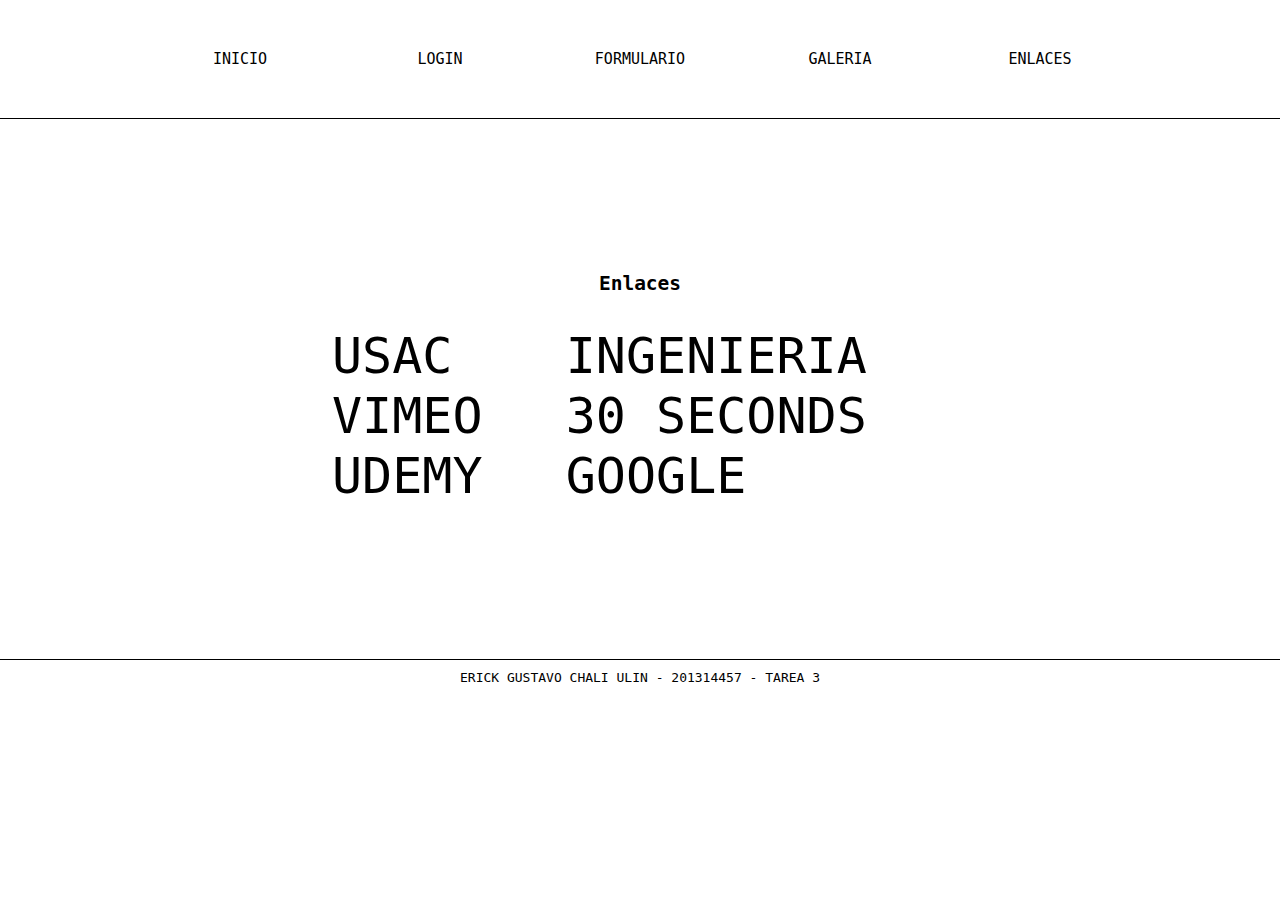
<file: enlaces.html>
<!DOCTYPE html>
<html>
    <head>
        <title>TAREA 3 | ENLACES</title>
        <link rel="stylesheet" href="estilo.css" type="text/css">
    </head>
    <body>
        <header>
            <nav>
                <ul>
                    <li><a href="index.html">INICIO</a></li>
                    <li><a href="login.html">LOGIN</a></li>
                    <li><a href="formulario.html">FORMULARIO</a></li>
                    <li><a href="galeria.html">GALERIA</a></li>
                    <li><a href="enlaces.html">ENLACES</a></li>
                </ul>
            </nav> 
        </header>
        <section>
            <h2>Enlaces</h2>
            <center>
            <table>
                <tr>
                    <td>
                        <a class="enlace" href="http://www.usac.edu.gt">USAC</a>
                    </td>
                    <td>
                        <a class="enlace" href="https://www.ingenieria.usac.edu.gt/portal">INGENIERIA</a>
                    </td>
                </tr>
                <tr>
                    <td>
                        <a class="enlace" href="http:www.vimeo.com">VIMEO</a>
                    </td>
                    <td>
                        <a class="enlace" href="http://www.thirtysecondstomars.com">30 SECONDS</a>
                    </td>
                </tr>
                <tr>
                    <td>
                        <a class="enlace" href="https://www.udemy.com">UDEMY</a>
                    </td>
                    <td>
                        <a class="enlace" href="https://www.google.com">GOOGLE</a>
                    </td>
                </tr>
            </table>
            </center>
        </section>
        <footer>
            <center><div class="footer">ERICK GUSTAVO CHALI ULIN - 201314457 - TAREA 3</div></center>
        </footer>
    </body>
</html>
</file>
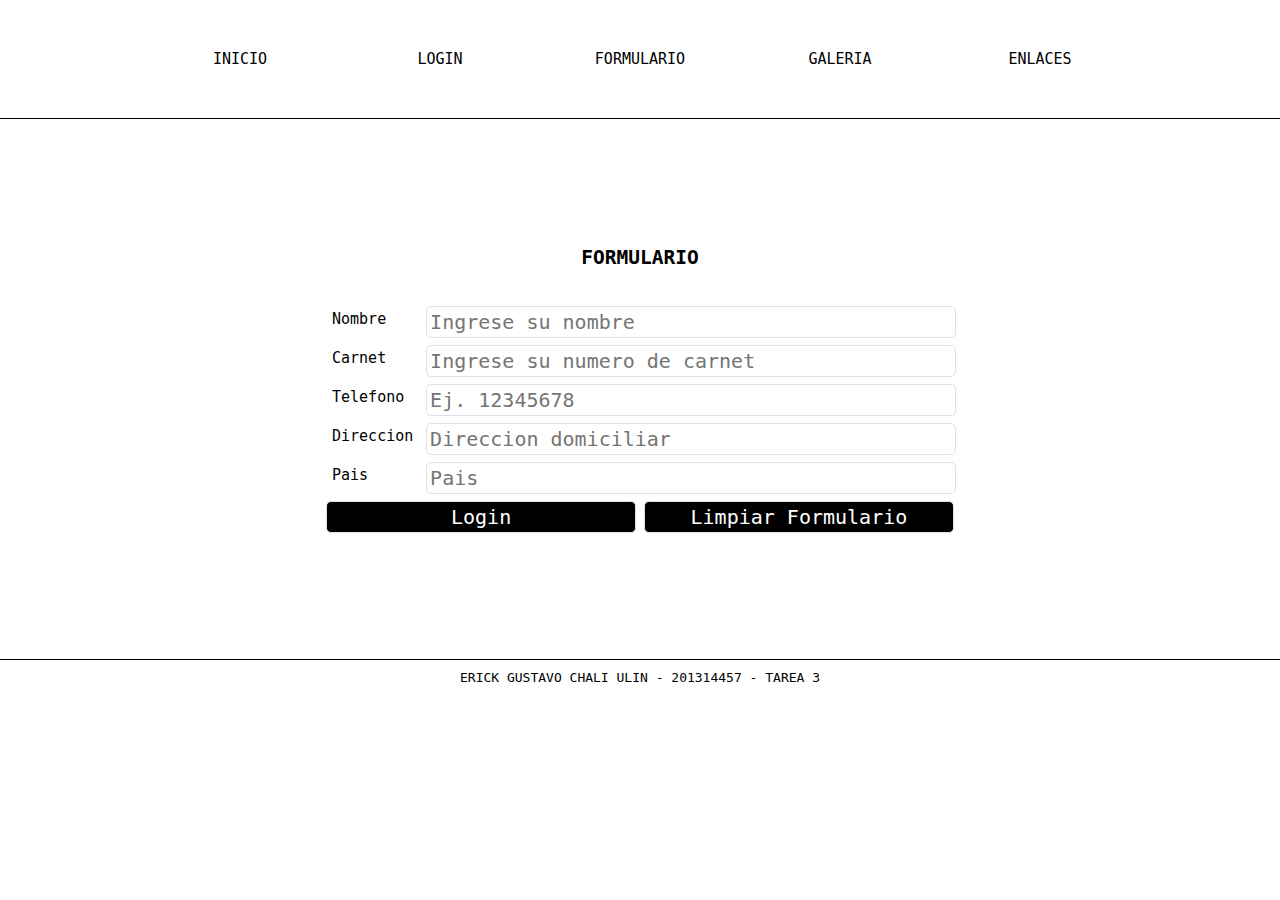
<file: formulario.html>
<!DOCTYPE html>
<html>
    <head>
        <title>TAREA 3 | FORMULARIO</title>
        <link rel="stylesheet" href="estilo.css" type="text/css">
    </head>
    <body>
        <header>
            <nav>
                <ul>
                    <li><a href="index.html">INICIO</a></li>
                    <li><a href="login.html">LOGIN</a></li>
                    <li><a href="formulario.html">FORMULARIO</a></li>
                    <li><a href="galeria.html">GALERIA</a></li>
                    <li><a href="enlaces.html">ENLACES</a></li>
                </ul>
            </nav> 
        </header>
        <section>
            <h2>FORMULARIO</h2>
            <form>
                <center>
                <table>
                    <tr>
                        <td>
                            <label>Nombre</label>
                        </td>
                        <td class="elemento">
                            <input type="text" placeholder="Ingrese su nombre">
                        </td>
                    </tr>
                    <tr>
                        <td>
                            <label>Carnet</label>
                        </td>
                        <td class="elemento">
                            <input type="text" placeholder="Ingrese su numero de carnet">
                        </td>
                    </tr>
                    <tr>
                        <td>
                            <label>Telefono</label>
                        </td>
                        <td class="elemento">
                            <input type="text" placeholder="Ej. 12345678">
                        </td>
                    </tr>
                    <tr>
                        <td>
                            <label>Direccion</label>
                        </td>
                        <td class="elemento">
                            <input type="text" placeholder="Direccion domiciliar">
                        </td>
                    </tr>
                    <tr>
                        <td>
                            <label>Pais</label>
                        </td>
                        <td class="elemento">
                            <input type="text" placeholder="Pais">
                        </td>
                    </tr>
                </table>
                </center>
                <input class="boton" type="submit" value="Login">
                <input class="boton" type="reset" value="Limpiar Formulario">
            </form>
        </section>
        <footer>
            <center><div class="footer">ERICK GUSTAVO CHALI ULIN - 201314457 - TAREA 3</div></center>
        </footer>
    </body>
</html>
</file>
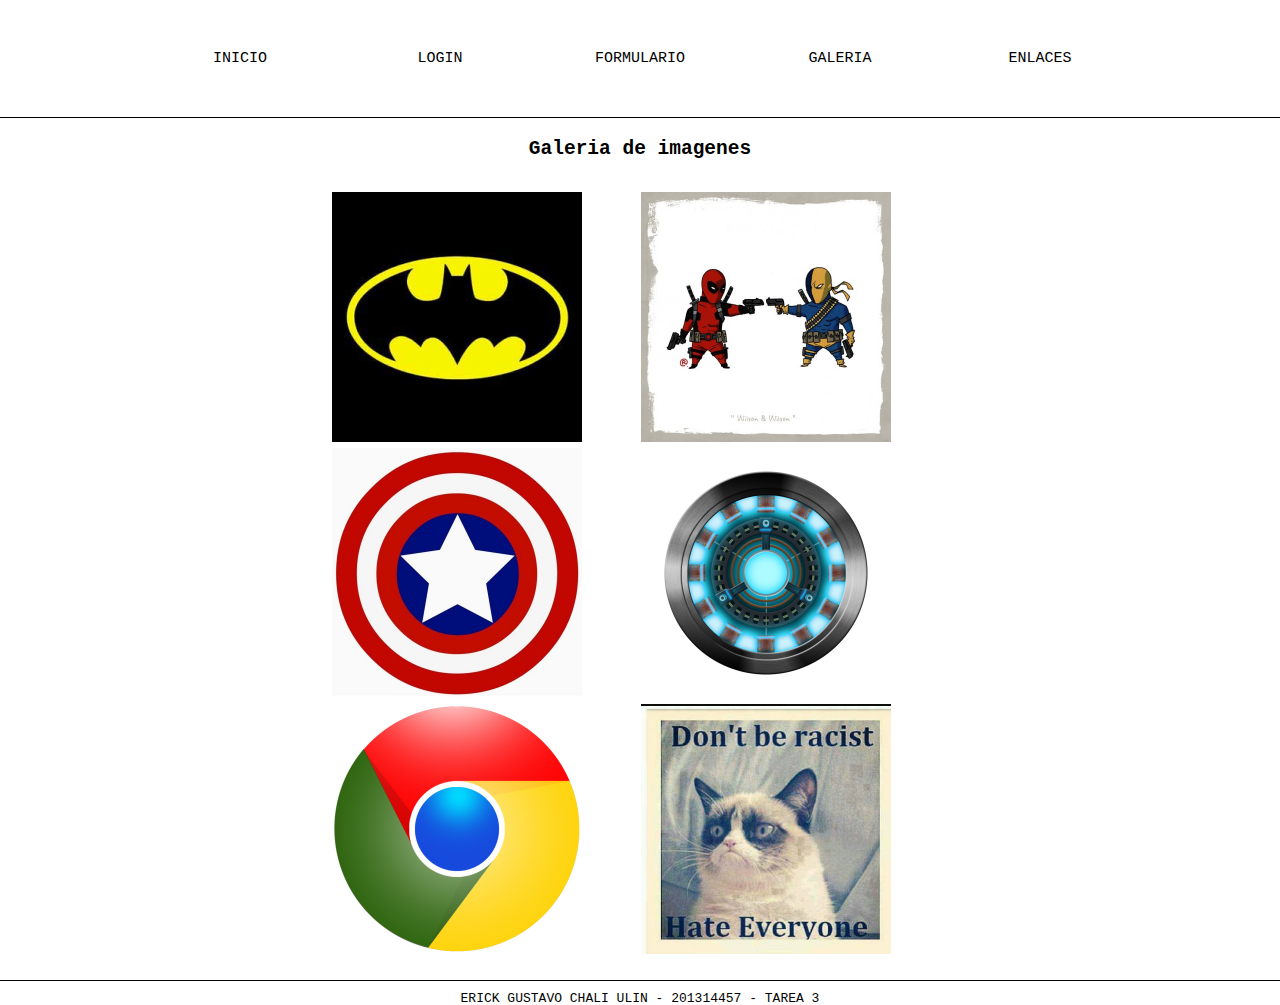
<file: galeria.html>
<!DOCTYPE html>
<html>
    <head>
        <title>TAREA 3 | GALERIA</title>
        <link rel="stylesheet" href="estilo.css" type="text/css">
    </head>
    <body>
        <header>
            <nav>
                <ul>
                    <li><a href="index.html">INICIO</a></li>
                    <li><a href="login.html">LOGIN</a></li>
                    <li><a href="formulario.html">FORMULARIO</a></li>
                    <li><a href="galeria.html">GALERIA</a></li>
                    <li><a href="enlaces.html">ENLACES</a></li>
                </ul>
            </nav> 
        </header>
        <section>
            <h2>Galeria de imagenes</h2>
            <center>
            <table>
                <tr>
                    <td>
                        <img src="img/Batman.jpg" height="250px" width="250px">
                    </td>
                    <td>
                        <img src="img/Deadpool.jpg" height="250px" width="250px">
                    </td>
                </tr>
                <tr>
                    <td>
                        <img src="img/Captain.jpg" height="250px" width="250px">
                    </td>
                    <td>
                        <img src="img/Iron.png" height="250px" width="250px">
                    </td>
                </tr>
                <tr>
                    <td>
                        <img src="img/chrome.jpg" height="250px" width="250px">
                    </td>
                    <td>
                        <img src="img/Dont.jpg" height="250px" width="250px">
                    </td>
                </tr>
            </table>
            </center>
        </section>
        <footer>
            <center><div class="footer">ERICK GUSTAVO CHALI ULIN - 201314457 - TAREA 3</div></center>
        </footer>
    </body>
</html>
</file>
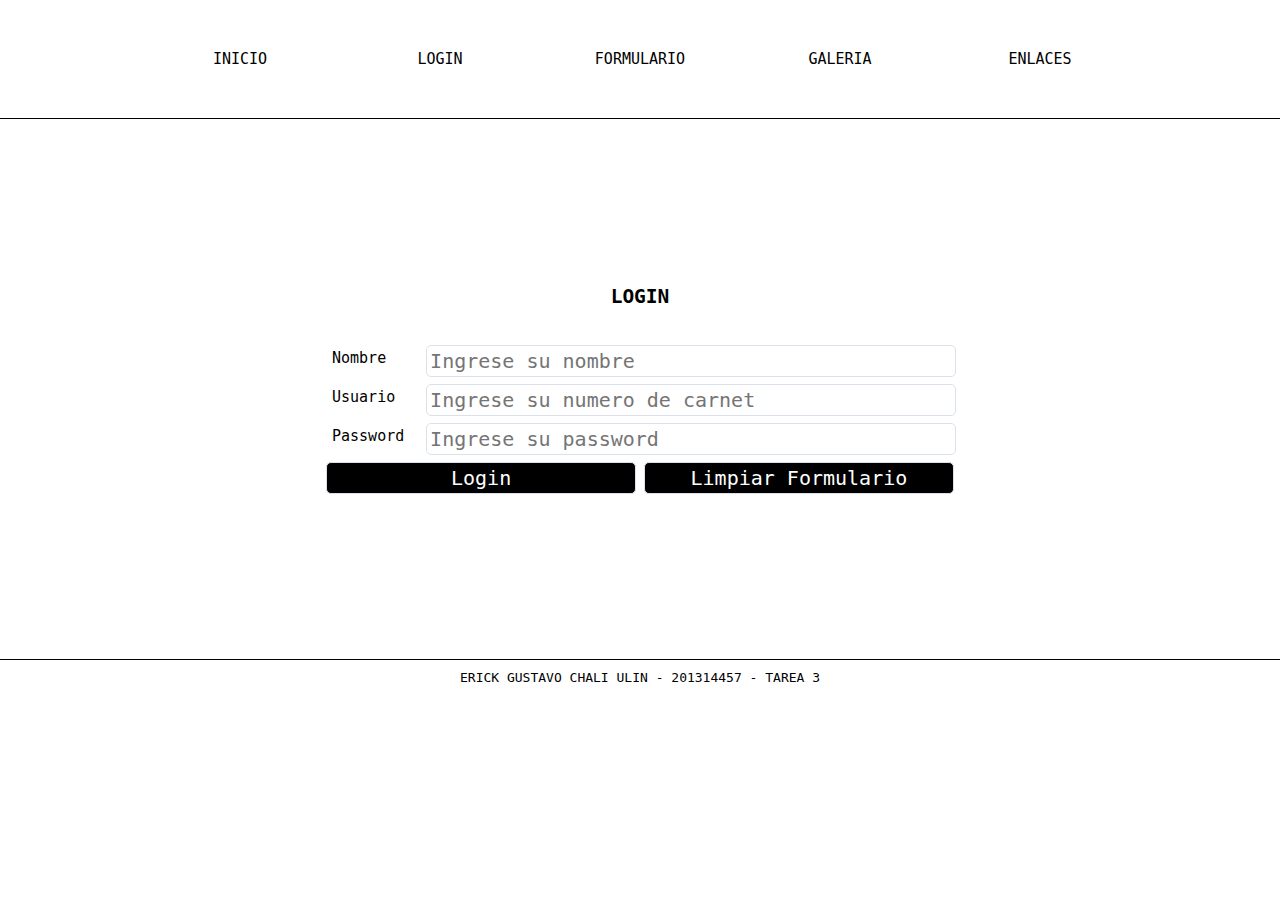
<file: login.html>
<!DOCTYPE html>
<html>
    <head>
        <title>TAREA 3 | LOGIN</title>
        <link rel="stylesheet" href="estilo.css" type="text/css">
    </head>
    <body>
        <header>
            <nav>
                <ul>
                    <li><a href="index.html">INICIO</a></li>
                    <li><a href="login.html">LOGIN</a></li>
                    <li><a href="formulario.html">FORMULARIO</a></li>
                    <li><a href="galeria.html">GALERIA</a></li>
                    <li><a href="enlaces.html">ENLACES</a></li>
                </ul>
            </nav> 
        </header>
        <section>
            <h2>LOGIN</h2>
            <form>
                <center>
                <table>
                    <tr>
                        <td>
                            <label>Nombre</label>
                        </td>
                        <td class="elemento">
                            <input type="text" placeholder="Ingrese su nombre">
                        </td>
                    </tr>
                    <tr>
                        <td>
                            <label>Usuario</label>
                        </td>
                        <td class="elemento">
                            <input type="text" placeholder="Ingrese su numero de carnet">
                        </td>
                    </tr>
                    <tr>
                        <td>
                            <label>Password</label>
                        </td>
                        <td class="elemento">
                            <input type="password" placeholder="Ingrese su password">
                        </td>
                    </tr>
                </table>
                </center>
                <input class="boton" type="submit" value="Login">
                <input class="boton" type="reset" value="Limpiar Formulario">
            </form>
        </section>
        <footer>
            <center><div class="footer">ERICK GUSTAVO CHALI ULIN - 201314457 - TAREA 3</div></center>
        </footer>
    </body>
</html>
</file>
<file: estilo.css>
*{
    font-family: monospace;
/*    background-color: #333333;*/
    padding: 0;
    margin: 0;
}
header{
    width: 100%;
}
header nav{
    width: 90%;
    max-width: 1000px;
    margin: 20px auto;
    border-radius: 5px;
}
header nav ul{
    overflow: hidden;
    list-style: none;
}
header nav ul li{
    float: left;
    width: 20%;
    text-align: center;
}
header nav ul li a{
    color: #000000;
    padding: 30px;
    font-size: 15px;
    text-decoration: none;
    display: block;
}
header nav ul li a:hover{
    background: gray;
    color: #ffffff;
    border-radius: 5px;
}
section{
    clear: both;
    padding: 20px;
    color: #000000;
    border-top: 1px solid;
    text-align: center;
    align-content: center;
    border-bottom: 1px solid;
    min-height: 500px;
}
label{
    font-size: 15px;
    padding-bottom: 20px;
    padding-top: 20px;
}
input{
    border: 1px solid #DBE1EB;
    width: 100%;
    font-size: 20px;
    padding: 3px;
    margin-top: 5px;
    border-radius: 5px;
    background-color: #ffffff;
}
table{
    margin-top: 30px;
    width: 50%;
}
td{
    width: 15%;
    text-align: left;
}
.elemento{
    width: 85%;
}
.boton{
    width: 25%;
    background-color: #000000;
    color: #ffffff;
}
.boton:hover{
    background-color: gray;
    
}
img:hover{
    -webkit-transform: scale(1.1);
    -moz-transform: scale(1.1);
    -o-transform: scale(1.1);
    -ms-transform: scale(1.1);
    transform: scale(1.1);
}
.enlace{
    font-family: monospace;
    text-decoration: none;
    font-size: 50px;
    color: #000000;
}
.enlace:hover{
    color: gray;
}
.footer{
    margin-top: 10px;
}
</file>
